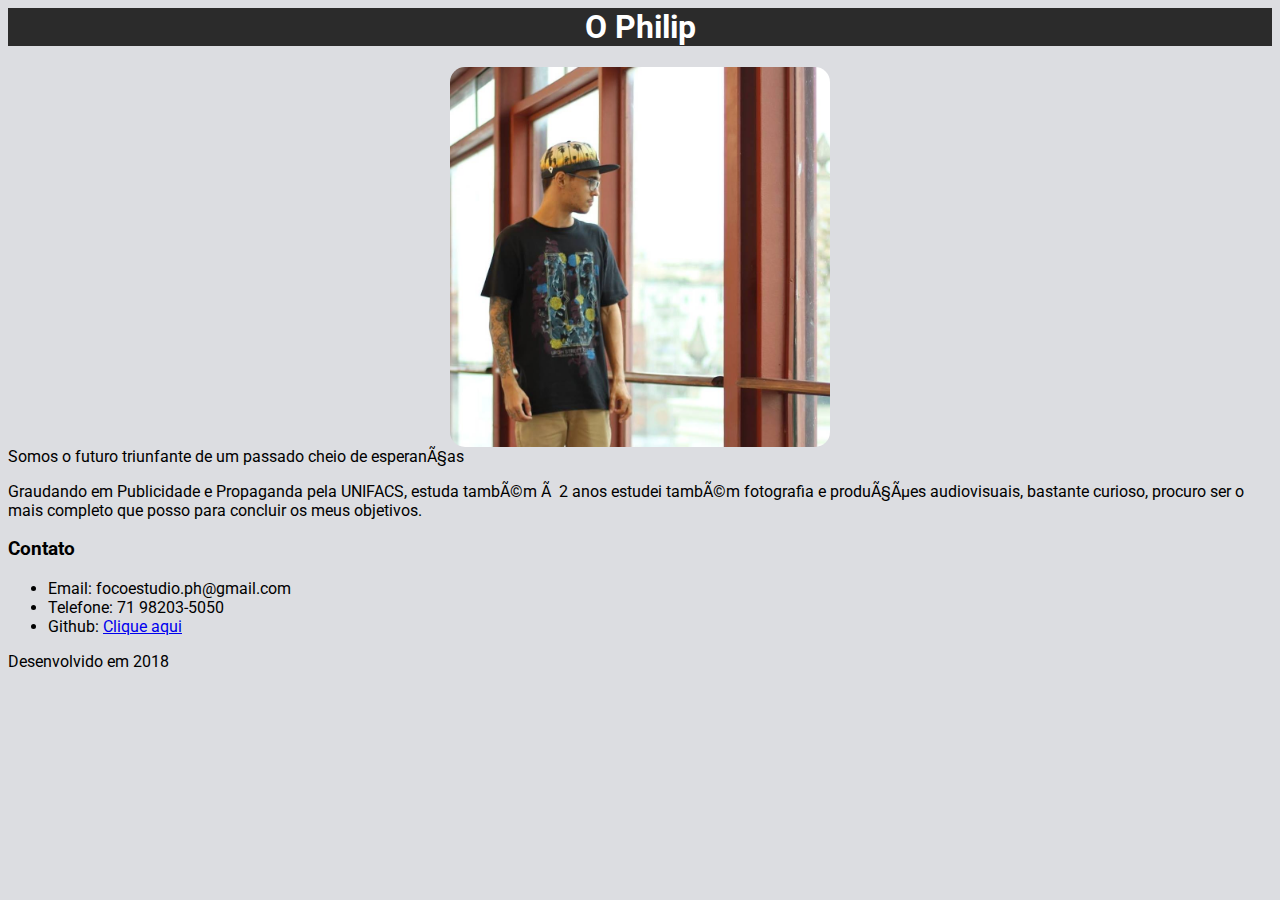
<file: index.html>
<DOCTYPE HTML>
  <html lang="pt-br" dir="ltr">

<html>
  <head>
   <meta charset=”utf-8”>
   <title>o Philip</title>
   <meta name="author" content="Paulo Philip Sampaio da Silva">
   <meta name="description" content="Mais uma página criada, dessa vez, através do curso Universo Front-End">
   <link href="https://fonts.googleapis.com/css?family=Roboto" rel="stylesheet">
   <link rel="stylesheet" href="css/style.css">
</head>
<body>
  <header>
    <h1 class="texto-centro">O Philip</h1>
  </header>

<section>

    <img class="img-centro img-circle" alt="Philip Sampaio, Salvador 2017"
          title="Foto de Philip Sampaio, Salvador 2017" src="img/philipe-sampaio.jpg">

    <figcaption>Somos o futuro triunfante de um passado cheio de esperanças</figcaption>

    <p>Graudando em Publicidade e Propaganda pela UNIFACS,
    estuda também à 2 anos estudei também fotografia e produções audiovisuais,
    bastante curioso, procuro ser o mais completo que posso para concluir
    os meus objetivos.
    </p>

    <h3>Contato</h3>
      <ul>
        <li>Email: focoestudio.ph@gmail.com</li>
        <li>Telefone:  71 98203-5050</li>
        <li>Github: <a target="_blank" href="https://github.com/xSoldnerDevw">Clique aqui</a></li>
      </ul>
</section>

<footer>
  <p>Desenvolvido em 2018</p>
</footer>

</body>


</html>
</file>
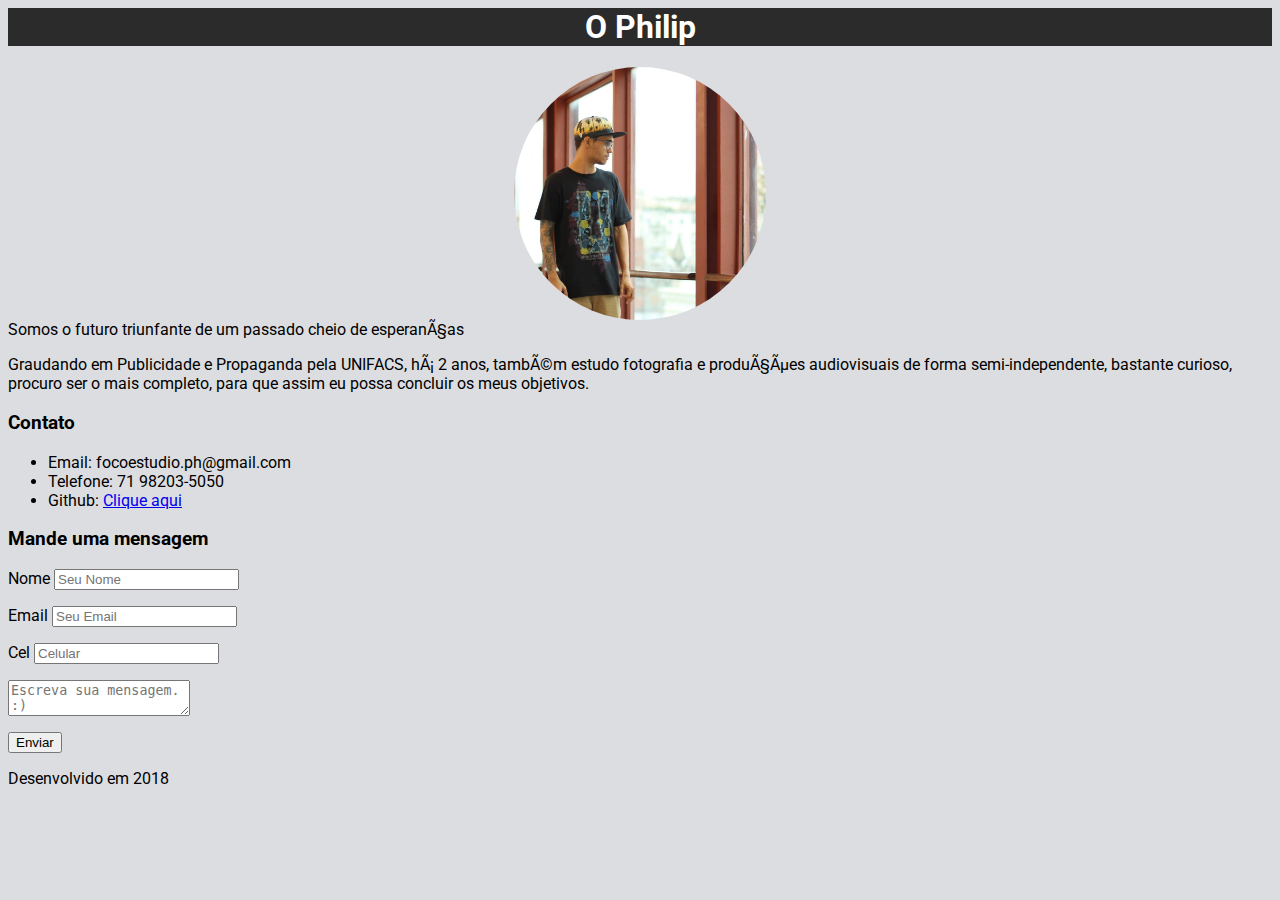
<file: inicio-master/index.html>
<DOCTYPE HTML>
  <html lang="pt-br" dir="ltr">

<html>
  <head>
   <meta charset=”utf-8”>
   <title>o Philip</title>
   <meta name="author" content="Paulo Philip Sampaio da Silva">
   <meta name="description" content="Mais uma página criada, dessa vez, através do curso Universo Front-End">
   <link href="https://fonts.googleapis.com/css?family=Roboto" rel="stylesheet">
   <link rel="stylesheet" href="css/style.css">
</head>
<body>
  <header>
    <h1 class="texto-centro">O Philip</h1>
  </header>

<section>

    <img class="img-centro img-circle" alt="Philip Sampaio, Salvador 2017"
          title="Foto de Philip Sampaio, Salvador 2017" src="img/philipe-sampaio.jpg">

    <figcaption>Somos o futuro triunfante de um passado cheio de esperanças</figcaption>

    <p>Graudando em Publicidade e Propaganda pela UNIFACS,
    há 2 anos, também estudo fotografia e produções audiovisuais de forma semi-independente,
    bastante curioso, procuro ser o mais completo, para que assim eu possa concluir
    os meus objetivos.
    </p>

    <h3>Contato</h3>
      <ul>
        <li>Email: focoestudio.ph@gmail.com</li>
        <li>Telefone:  71 98203-5050</li>
        <li>Github: <a target="_blank" href="https://github.com/xSoldnerDevw">Clique aqui</a></li>
      </ul>
</section>

<section class="form">

  <h3>Mande uma mensagem</h3>

    <form>


      <p>
        <label for="nome">Nome</label>
        <input type="text" id="nome" placeholder="Seu Nome">
      </p>

      <p>
        <label for="Email">Email</label>
        <input type="email" id="Email" placeholder="Seu Email">
      </p>

      <p>
        <label for="Tel">Cel</label>
        <input type="tel" id="Tel" placeholder="Celular">
      </p>

      <p>
        <textarea name="name" id="mensagem" placeholder="Escreva sua mensagem. :)"></textarea>
      </p>

      <p>
        <input type="submit" onclick="enviar()" value="Enviar">
      </p>

  </form>
</section>

<footer>
  <p>Desenvolvido em 2018</p>
</footer>
<script src="js/formulario.js"></script>

</body>


</html>
</file>
<file: css/style.css>
html{
  background: #dcdde1;
  font-family: Roboto;
}



.texto-centro{
  text-align: center;
  font-family: Roboto;
  background-color: #2b2b2b;
  color: white;
}

.img-centro{
  margin-left: auto;
  margin-right: auto;
  display: block;
  width: 30%;
}

.img-circle{
  border-radius: 15px;
}
</file>
<file: inicio-master/css/style.css>
html{
  background: #dcdde1;
  font-family: Roboto, sans-serif; 
}

.texto-centro{
  text-align: center;
  font-family: Roboto;
  background-color: #2b2b2b;
  color: white;
}

.img-centro{
  margin-left: auto;
  margin-right: auto;
  display: block;
  width: 20%;
}

.img-circle{
  border-radius: 300px;
}
</file>
